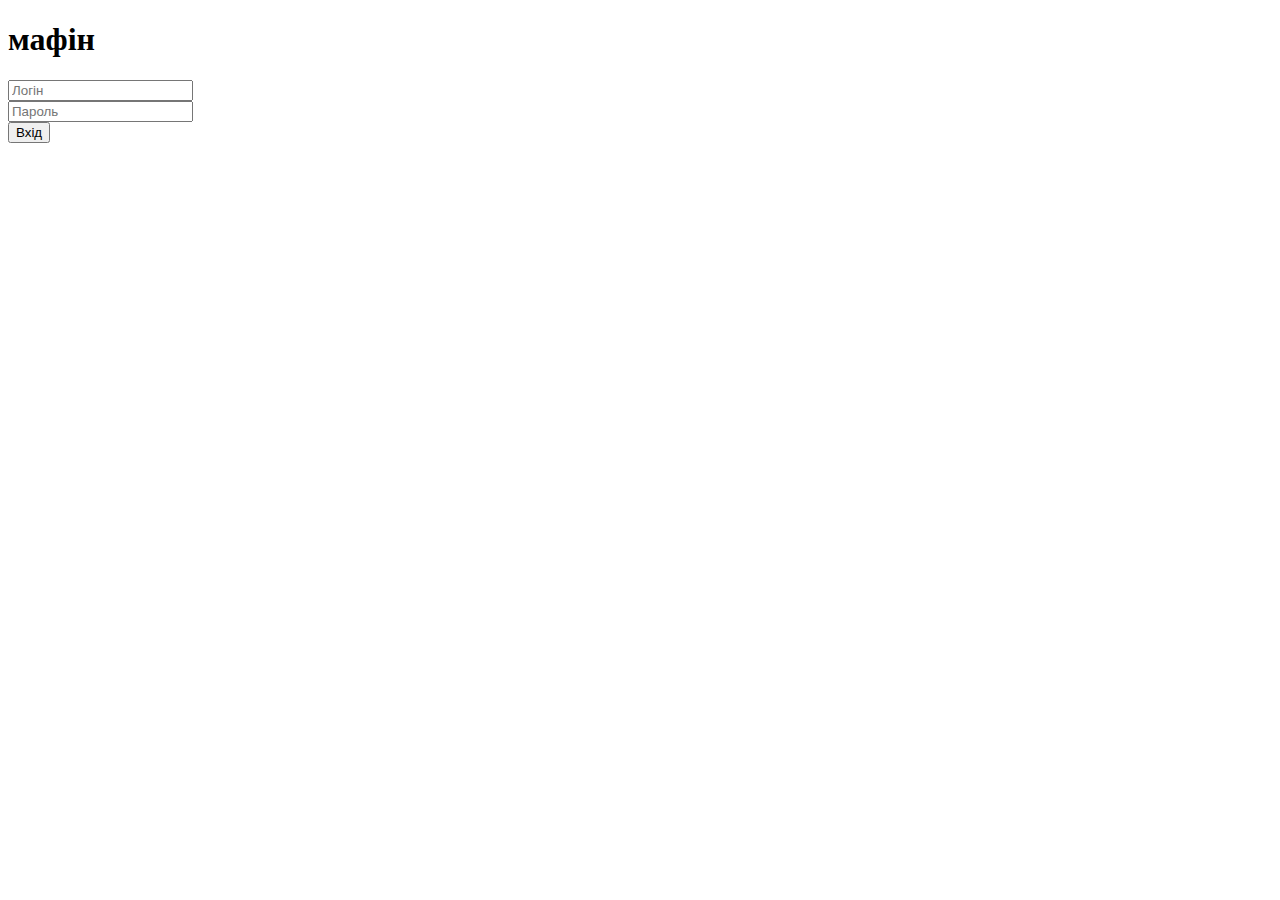
<file: index.html>
<!DOCTYPE html>
<html lang="en">
    <head>
        <meta charset="UTF-8">
        <meta http-equiv="X-UA-Compatible" content="IE=edge">
        <meta name="viewport" content="width=device-width, initial-scale=1.0, maximum-scale=1.0, user-scalable=no">
        <link href="https://cdn.jsdelivr.net/npm/bootstrap@5.3.7/dist/css/bootstrap.min.css"
              rel="stylesheet"
              integrity="sha384-LN+7fdVzj6u52u30Kp6M/trliBMCMKTyK833zpbD+pXdCLuTusPj697FH4R/5mcr"
              crossorigin="anonymous">
        <link rel="stylesheet" href="style/main.css">
        <link rel="icon" type="image/x-icon" href="favicon.ico">
        <link rel="apple-touch-icon" href="favicon.ico">
        <title>myfin</title>
    </head>
    <body>
        <header class="container">
            <div class="text-center">
                <h1 class="display-3">мафін</h1>
            </div>
            <div class="text-end">
                <p data-mf-elem="login" class="lead" style="color: darkgrey"></p>
            </div>
        </header>
        <main class="container">
            <div data-mfn-block="notification">
                <div class="d-flex justify-content-center">
                    <div class="alert alert-danger hide" role="alert" data-mfn-block="token_false">
                        Невдалось оновити токен доступу
                    </div>
                </div>
                <div class="d-flex justify-content-center">
                    <div class="alert alert-success hide" role="alert" data-mfn-block="token_true">
                        Токен доступу оновлено успішно
                    </div>
                </div>
            </div>
            <div class="pt-5 text-center" data-mf-block="load">
                <div class="spinner-border text-success" role="status">
                    <span class="visually-hidden">Loading...</span>
                </div>
                <div>
                    <p>Завантаження...</p>
                </div>
            </div>
            <div class="pt-5 hide" data-mf-block="auth">
                <div class="text-center pt-2">
                    <label class="col-6">
                        <input type="email" class="form-control" placeholder="Логін" data-mf-input="login"/>
                    </label>
                </div>
                <div class="text-center pt-2">
                    <label class="col-6">
                        <input type="password" class="form-control" placeholder="Пароль" data-mf-input="pass"/>
                    </label>
                </div>
                <div class="text-center pt-2">
                    <button type="button" class="btn btn-success" data-mf-click="auth">Вхід</button>
                </div>
            </div>
            <div class="pt-5 hide" data-mf-block="menu">
                <div class="text-center pt-3">
                    <button class="btn btn-primary btn-lg" data-mf-click="income">Дохід</button>
                </div>
                <div class="text-center pt-3">
                    <button class="btn btn-primary btn-lg" data-mf-click="expense">Витрати</button>
                </div>
                <div class="text-center pt-3">
                    <button class="btn btn-primary btn-lg" data-mf-click="statistic">Статистика</button>
                </div>
                <div class="text-center pt-3">
                    <button class="btn btn-primary btn-lg" data-mf-click="balance">Баланс</button>
                </div>
            </div>
            <div class="pt-5 hide" data-mf-block="income">
                <div class="text-center pt-2">
                    <label class="col-6">
                        <input type="date" class="form-control" data-mf-input="date_income"/>
                    </label>
                </div>
                <div class="text-center pt-2">
                    <label class="col-6">
                        <input type="number" class="form-control" data-mf-input="income"/>
                    </label>
                </div>
                <div class="text-center pt-2">
                    <button type="button" class="btn btn-success btn-lg" data-mf-click="add_income">Додати</button>
                </div>
                <div class="text-center pt-5">
                    <button class="btn btn-primary btn-lg" data-mf-click="menu">Головна</button>
                </div>
            </div>
            <div class="pt-5 hide" data-mf-block="expense">
                <div class="text-center pt-2">
                    <label class="col-6">
                        <input type="date" class="form-control" data-mf-input="date_expense"/>
                    </label>
                </div>
                <div class="text-center pt-2">
                    <label class="col-6">
                        <select class="form-select" data-mf-input="expense_category"></select>
                    </label>
                </div>
                <div class="text-center pt-2">
                    <label class="col-6">
                        <input type="number" class="form-control" data-mf-input="expense_sum"/>
                    </label>
                </div>
                <div class="text-center pt-2">
                    <label class="col-6">
                        <textarea class="form-control" data-mf-input="expense_comment"></textarea>
                    </label>
                </div>
                <div class="text-center pt-2">
                    <button type="button" class="btn btn-success btn-lg" data-mf-click="expense_add">Додати</button>
                </div>
                <div class="text-center pt-5">
                    <button class="btn btn-primary btn-lg" data-mf-click="menu">Головна</button>
                </div>
            </div>
            <div class="pt-1 hide" data-mf-block="statistic">
                <div class="text-center m-1">
                    <button class="btn btn-primary btn-lg" data-mf-click="menu">Головна</button>
                </div>
                <div>
                    <ul class="nav nav-tabs" data-mfs-block="s_tabs_list">
                        <li class="nav-item">
                            <span class="nav-link active" data-mf-click="s_today">Сьогодні</span>
                        </li>
                        <li class="nav-item">
                            <span class="nav-link" data-mf-click="s_week">Тиждень</span>
                        </li>
                        <li class="nav-item">
                            <span class="nav-link" data-mf-click="s_month">Місяць</span>
                        </li>
                        <li class="nav-item">
                            <span class="nav-link" data-mf-click="s_date">Дата</span>
                        </li>
                    </ul>
                </div>
                <div data-mfs-block="s_today">
                    <div data-mfs-block="s_today_date"></div>
                    <div>
                        <table class="table">
                            <thead>
                                <tr>
                                    <td class="table-success">Дохід</td>
                                </tr>
                            </thead>
                            <tbody data-mf-block="table_income">
                                <tr>
                                    <td>Завантаження...</td>
                                </tr>
                            </tbody>
                        </table>
                    </div>
                    <div>
                        <table class="table">
                            <thead>
                                <tr>
                                    <td colspan="3" class="table-danger">Витрати</td>
                                </tr>
                                <tr>
                                    <td>Сума</td>
                                    <td>Категорія</td>
                                    <td>Коментар</td>
                                </tr>
                            </thead>
                            <tbody data-mf-block="table_expense">
                                <tr>
                                    <td colspan="3">Завантаження...</td>
                                </tr>
                            </tbody>
                        </table>
                    </div>
                </div>
                <div data-mfs-block="s_week" class="hide">
                    <div data-mfs-block="s_week_date"></div>
                    <div>
                        <table class="table">
                            <thead>
                                <tr>
                                    <td class="table-success">Дохід</td>
                                </tr>
                            </thead>
                            <tbody data-mf-block="table_income">
                                <tr>
                                    <td>Завантаження...</td>
                                </tr>
                            </tbody>
                        </table>
                    </div>
                    <div>
                        <table class="table">
                            <thead>
                                <tr>
                                    <td colspan="3" class="table-danger">Витрати</td>
                                </tr>
                                <tr>
                                    <td>Сума</td>
                                    <td>Категорія</td>
                                    <td>Коментар</td>
                                </tr>
                            </thead>
                            <tbody data-mf-block="table_expense">
                                <tr>
                                    <td colspan="3">Завантаження...</td>
                                </tr>
                            </tbody>
                        </table>
                    </div>
                    <div>
                        <table class="table">
                            <thead>
                                <tr>
                                    <td colspan="3" class="table-warning">Витрати за категоріями</td>
                                </tr>
                                <tr>
                                    <td>Сума</td>
                                    <td>Категорія</td>
                                </tr>
                            </thead>
                            <tbody data-mf-block="table_expense_total">
                                <tr>
                                    <td colspan="2">Завантаження...</td>
                                </tr>
                            </tbody>
                        </table>
                    </div>
                </div>
                <div data-mfs-block="s_month" class="hide">
                    <div data-mfs-block="s_month_date"></div>
                    <div>
                        <table class="table">
                            <thead>
                            <tr>
                                <td class="table-success">Дохід</td>
                            </tr>
                            </thead>
                            <tbody data-mf-block="table_income">
                            <tr>
                                <td>Завантаження...</td>
                            </tr>
                            </tbody>
                        </table>
                    </div>
                    <div>
                        <table class="table">
                            <thead>
                            <tr>
                                <td colspan="3" class="table-danger">Витрати</td>
                            </tr>
                            <tr>
                                <td>Сума</td>
                                <td>Категорія</td>
                                <td>Коментар</td>
                            </tr>
                            </thead>
                            <tbody data-mf-block="table_expense">
                            <tr>
                                <td colspan="3">Завантаження...</td>
                            </tr>
                            </tbody>
                        </table>
                    </div>
                    <div>
                        <table class="table">
                            <thead>
                            <tr>
                                <td colspan="3" class="table-warning">Витрати за категоріями</td>
                            </tr>
                            <tr>
                                <td>Сума</td>
                                <td>Категорія</td>
                            </tr>
                            </thead>
                            <tbody data-mf-block="table_expense_total">
                            <tr>
                                <td colspan="2">Завантаження...</td>
                            </tr>
                            </tbody>
                        </table>
                    </div>
                </div>
                <div data-mfs-block="s_date" class="hide">
                    <div class="row m-2">
                        <div class="col-6">
                            <div class="row g-3 align-items-center">
                                <div class="col-auto">
                                    <label for="inputDateFrom" class="col-form-label">З:</label>
                                </div>
                                <div class="col-auto">
                                    <input type="date" id="inputDateFrom" class="form-control"
                                           data-mf-elem="s_date_from"/>
                                </div>
                            </div>
                        </div>
                        <div class="col-6">
                            <div class="row g-3 align-items-center">
                                <div class="col-auto">
                                    <label for="inputDateTo" class="col-form-label">По:</label>
                                </div>
                                <div class="col-auto">
                                    <input type="date" id="inputDateTo" class="form-control"
                                           data-mf-elem="s_date_to"/>
                                </div>
                            </div>
                        </div>
                    </div>
                    <div class="m-2">
                        <button class="btn btn-success" data-mf-click="get_date_report">Відобразити</button>
                    </div>
                    <div>
                        <div>
                            <table class="table">
                                <thead>
                                <tr>
                                    <td class="table-success">Дохід</td>
                                </tr>
                                </thead>
                                <tbody data-mf-block="table_income"></tbody>
                            </table>
                        </div>
                        <div>
                            <table class="table">
                                <thead>
                                <tr>
                                    <td colspan="3" class="table-danger">Витрати</td>
                                </tr>
                                <tr>
                                    <td>Сума</td>
                                    <td>Категорія</td>
                                    <td>Коментар</td>
                                </tr>
                                </thead>
                                <tbody data-mf-block="table_expense"></tbody>
                            </table>
                        </div>
                        <div>
                            <table class="table">
                                <thead>
                                <tr>
                                    <td colspan="3" class="table-warning">Витрати за категоріями</td>
                                </tr>
                                <tr>
                                    <td>Сума</td>
                                    <td>Категорія</td>
                                </tr>
                                </thead>
                                <tbody data-mf-block="table_expense_total"></tbody>
                            </table>
                        </div>
                    </div>
                </div>
            </div>
            <div class="pt-5 hide" data-mf-block="balance">
                <div class="container">
                    <div class="row justify-content-center">
                        <div class="col-4">
                            <div class="text-center m-1">
                                <button class="btn btn-primary btn-lg" data-mf-click="menu">Головна</button>
                            </div>
                            <div class="input-group mb-3">
                                <span class="input-group-text">₴</span>
                                <input type="number" min="0" class="form-control" data-mf-elem="balance_uah">
                            </div>
                            <div class="input-group mb-3">
                                <span class="input-group-text">$</span>
                                <input type="number" min="0" class="form-control" data-mf-elem="balance_usd">
                            </div>
                            <div class="text-center">
                                <button class="btn btn-success btn-lg" data-mf-click="save_balance">Зберегти</button>
                            </div>
                        </div>
                    </div>
                    <div class="justify-content-center">
                        <div class="text-center">
                            <p>Перевірити з фактичним балансом (UAH)</p>
                        </div>
                        <div data-mf-block-balance="balance_check_list">
                            <div class="text-center row justify-content-center"
                                 data-mf-block-balance="balance_check_elem">
                                <div class="col-3">
                                    <input type="number" min="0" class=" form-control m-1" placeholder="Сумма"
                                           data-mf-input="balance_check">
                                </div>
                                <div class="col-1">
                                    <button type="button" class="btn-close mt-2" data-mf-click="balance_remove"></button>
                                </div>
                            </div>
                        </div>
                        <div class="text-center justify-content-center">
                            <button class="btn btn-lg btn-success"
                                    data-mf-click="add_field_check">
                                Додати ще
                            </button>
                        </div>
                        <div class="col-12 text-center">
                            <p>Розбіжність: <b><span data-mf-elem="difference">0</span></b></p>
                        </div>
                        <div class="text-center justify-content-center">
                            <button class="btn btn-lg btn-success"
                                    data-mf-click="save_difference">
                                Записати дату перевірки
                            </button>
                        </div>
                        <div class="text-center justify-content-center">
                            <span data-mf-elem="last_date_difference"></span>
                        </div>
                    </div>
                </div>
            </div>
        </main>
        <footer></footer>
        <script src="script/main.js"></script>
        <script src="script/sph.js"></script>
        <script src="script/template.js"></script>
        <script src="script/date_worker.js"></script>
        <script src="script/data_worker.js"></script>
        <script src="script/data_handler.js"></script>
        <script src="script/dictionary.js"></script>
        <script src="script/auth.js"></script>
        <script src="script/notification.js"></script>
    </body>
</html>
</file>
<file: style/main.css>
.hide {
    display: none;
}
</file>
